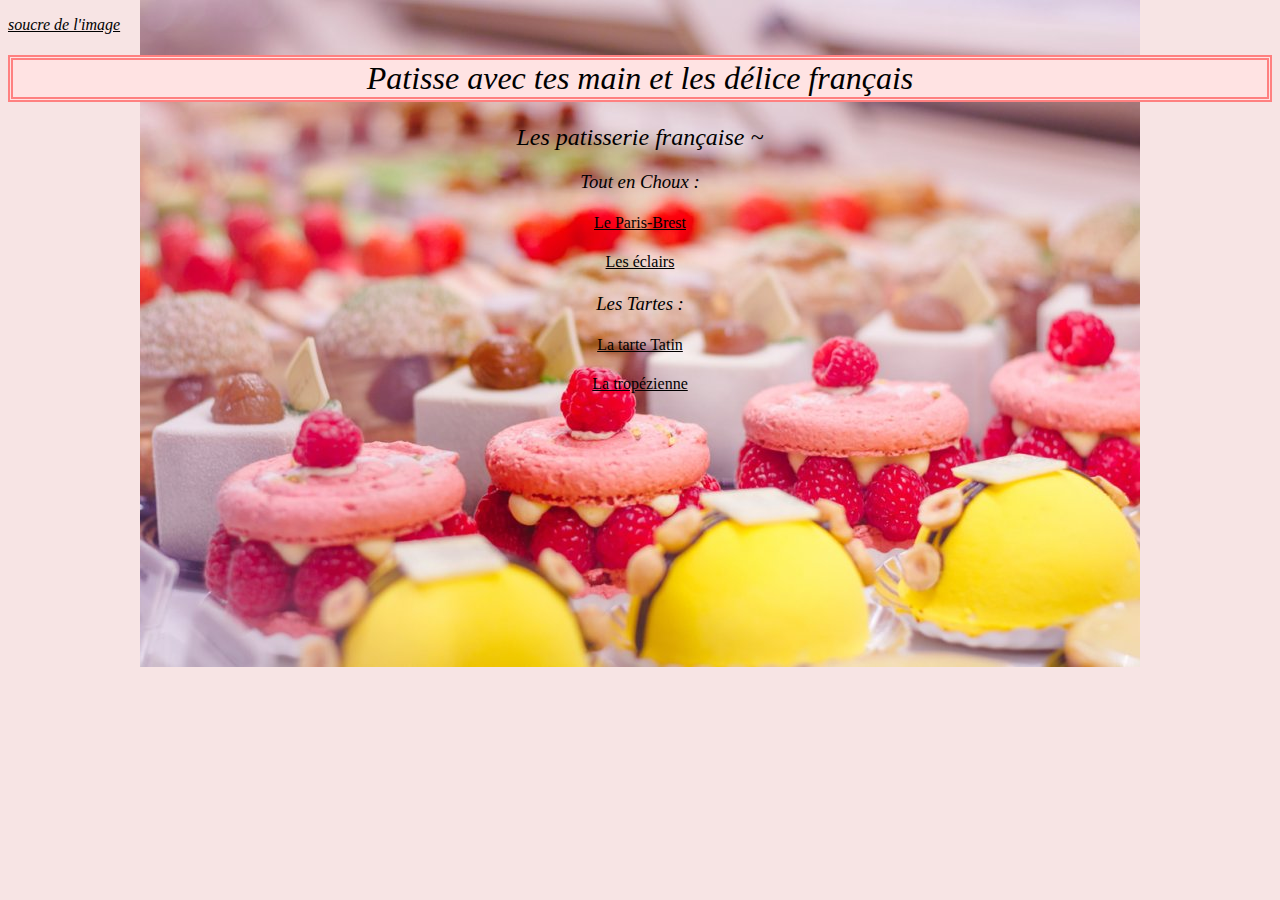
<file: index.html>
<!DOCTYPE html>
<html>
<head>
    <title> Patisse avec tes main  </title>
    <link rel="stylesheet" type="text/css" href="style.css">
</head>
<p> <a href="https://www.magazine-avantages.fr/fou-de-patisserie-met-les-femmes-cheffes-a-l-honneur,190559.asp"><i>soucre de l'image</i></a></p>
<body>
<header>
<h1> <i>  Patisse avec tes main et les délice français </i> </h1>
<h2> <i> Les patisserie française ~ </i> </h2>
<h3> <i> Tout en Choux : </i> </h3>
<a href="Paris brest .html"><h4>Le Paris-Brest</h4> </a> 
<a href="les éclairs.html"><h4>Les éclairs</h4></a>
<h3> <i> Les Tartes : </i> </h3>
<a href="la Tarte Tatin.html"><h4>La tarte Tatin</h4> </a>
<a href="la tropézienne.html.html"><h4>La tropézienne</h4></a>
</header>
</file>
<file: style.css>
header{
	text-align: center;


}
h1,h2,h3,h4{
	font-family:'Londrina shadow';
	font-style: normal;
	font-weight: 400;
	src: ('Londrina Shadow'), local('LondrinaShadow-Regular'),
    url(http://fonts.gstatic.com/s/londrinashadow/v3/dNYuzPS_7eYgXFJBzMoKdf8mOSX00gsdbtRvMGBBXNY.woff) format('woff')

}
a,h3,h4{
	color :#000000;
                  
}
h1{
	border: thick double #ff8080;;
	background-color:#ffe3e3;
}
body{
	background-color:#f7e4e4;
	background-position: top center;
	background-repeat: no-repeat;
	background-image: url(fraise.jpg) ;	 
vertical-align: middle;

}
</file>
